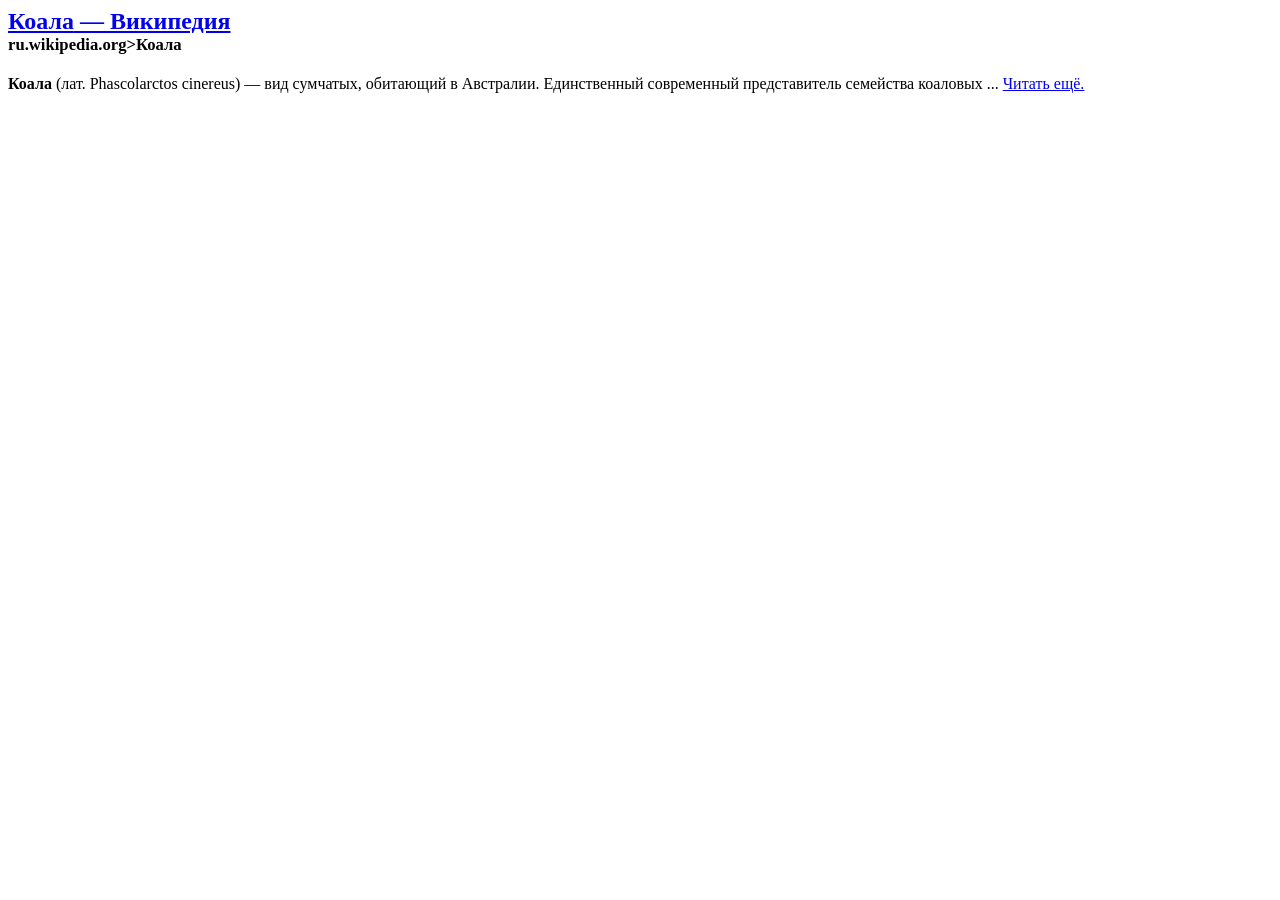
<file: index2.html>
<html>
  <head>
    <title>Заголовок страницы</title>
  </head>
  <body>
    <h2>
      <a href="#"><b>Коала</b> — Википедия</a>
      <br>
      <small>
        <small>ru.wikipedia.org>Коала</small>
        </small>
    </h2>
<p>
<b>Коала</b> (лат. Phascolarctos cinereus) — вид сумчатых, обитающий в Австралии. Единственный современный представитель семейства коаловых ... <a href='#'>Читать ещё.</a>
</p>
  </body>
</html>
</file>
